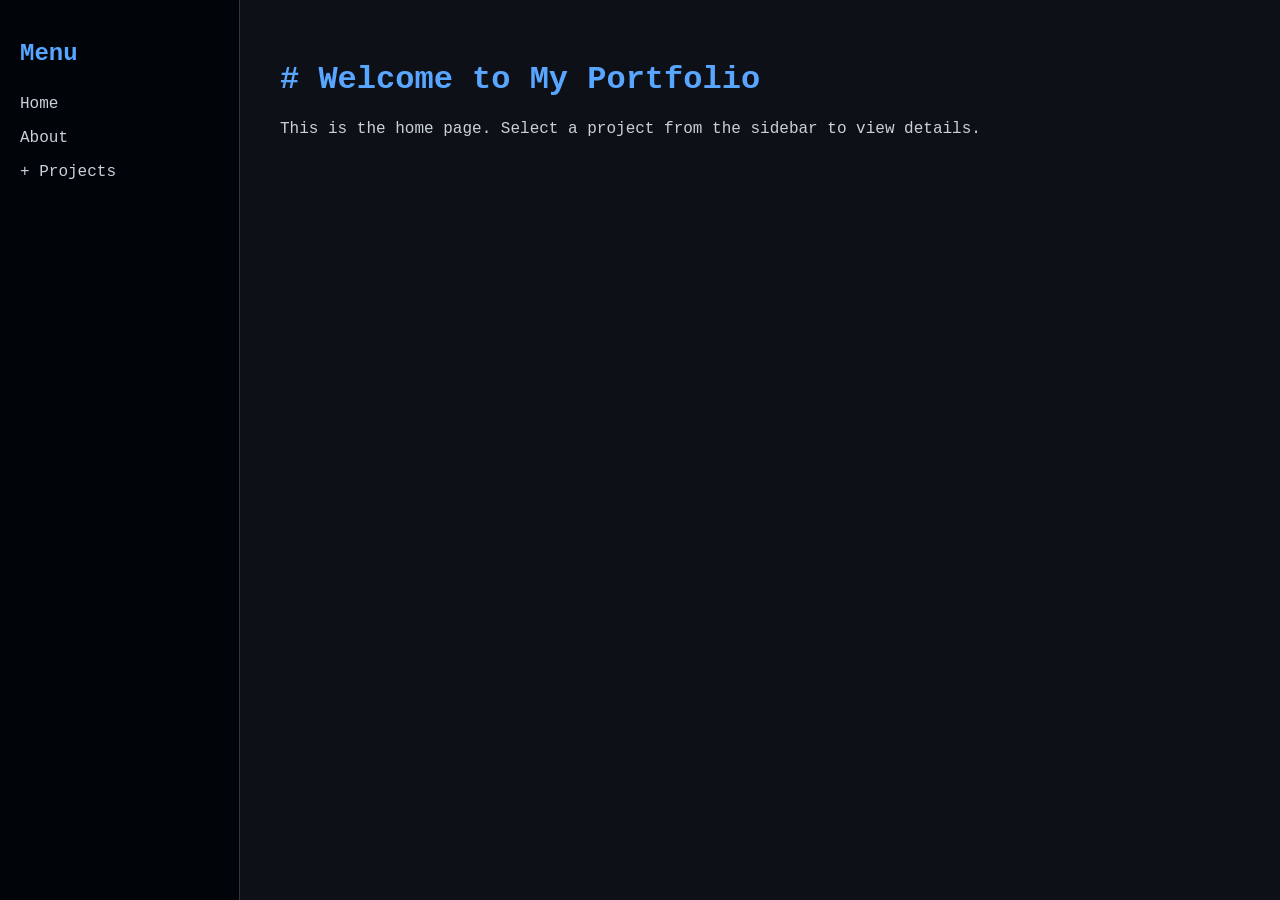
<file: index.html>
<!DOCTYPE html>
<html lang="en">
<head>
  <meta charset="UTF-8">
  <meta name="viewport" content="width=device-width, initial-scale=1.0">
  <title>Portfolio</title>
  <link rel="stylesheet" href="styles.css">
</head>
<body>

  <!-- Sidebar -->
  <div class="sidebar">
    <h2>Menu</h2>

    <a class="menu-item" href="index.html">Home</a>
    <a class="menu-item" href="about.html">About</a>

    <div class="menu-item" onclick="toggleProjects()">+ Projects</div>
    <div class="submenu" id="projectsMenu">
      <a class="menu-item" href="projects/project1.html">Project 1</a>
      <!-- Add more projects here -->
    </div>
  </div>

  <!-- Content -->
  <div class="content">
    <h1># Welcome to My Portfolio</h1>
    <p>This is the home page. Select a project from the sidebar to view details.</p>
  </div>

  <script src="script.js"></script>
</body>
</html>
</file>
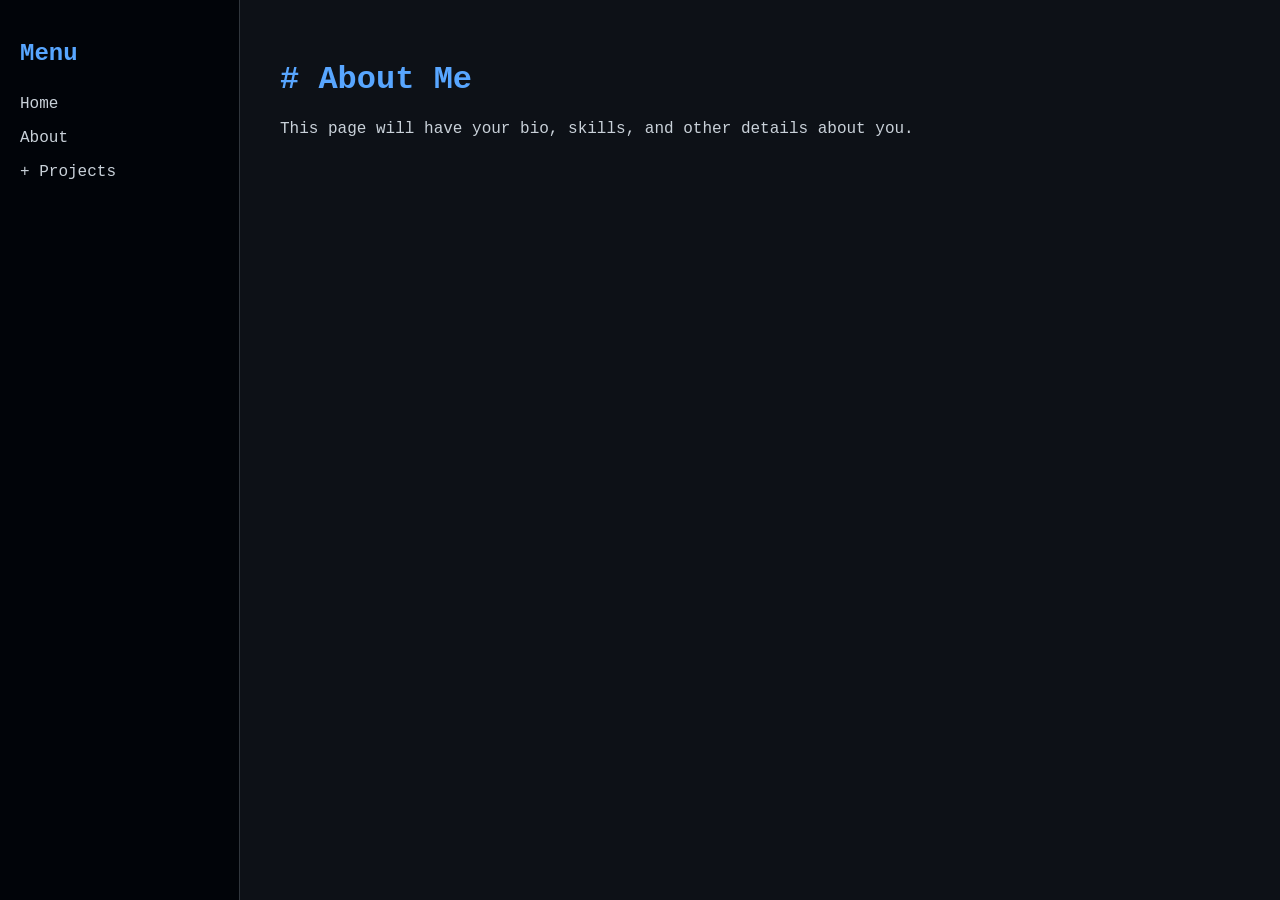
<file: about.html>
<!DOCTYPE html>
<html lang="en">
<head>
  <meta charset="UTF-8">
  <meta name="viewport" content="width=device-width, initial-scale=1.0">
  <title>About Me</title>
  <link rel="stylesheet" href="styles.css">
</head>
<body>

  <!-- Sidebar -->
  <div class="sidebar">
    <h2>Menu</h2>

    <a class="menu-item" href="index.html">Home</a>
    <a class="menu-item" href="about.html">About</a>

    <div class="menu-item" onclick="toggleProjects()">+ Projects</div>
    <div class="submenu" id="projectsMenu">
      <a class="menu-item" href="projects/project1.html">Project 1</a>
    </div>
  </div>

  <!-- Content -->
  <div class="content">
    <h1># About Me</h1>
    <p>This page will have your bio, skills, and other details about you.</p>
  </div>

  <script src="script.js"></script>
</body>
</html>
</file>
<file: styles.css>
/* ------------------ Global ------------------ */
body {
  margin: 0;
  font-family: "Courier New", monospace;
  background-color: #0d1117;
  color: #c9d1d9;
  display: flex;
}

/* ------------------ Sidebar ------------------ */
.sidebar {
  width: 240px;
  background-color: #010409;
  height: 100vh;
  padding: 20px;
  border-right: 1px solid #30363d;
  box-sizing: border-box;
}

.sidebar h2 {
  color: #58a6ff;
  margin-bottom: 20px;
}

/* Menu Items (supports <a> now) */
.menu-item {
  display: block;           /* ensures <a> is block */
  padding: 8px 0;
  color: #c9d1d9;
  text-decoration: none;    /* remove underline */
  cursor: pointer;
}

.menu-item:hover {
  color: #58a6ff;
}

/* Submenu for Projects */
.submenu {
  margin-left: 15px;
  display: none;
}

.submenu .menu-item {
  font-size: 14px;
}

/* ------------------ Content ------------------ */
.content {
  flex: 1;
  padding: 40px;
}

h1, h2 {
  color: #58a6ff;
}

ul {
  list-style: none;
  padding-left: 0;
}

li::before {
  content: "- ";
  color: #8b949e;
}

strong {
  color: #ffffff;
}

.section {
  margin-bottom: 30px;
}

/* ------------------ Code / Pre blocks ------------------ */
pre {
  background-color: #161b22;
  padding: 15px;
  border-radius: 6px;
  overflow-x: auto;
  border: 1px solid #30363d;
  color: #c9d1d9;
}

/* ------------------ Links inside content ------------------ */
.content a {
  color: #58a6ff;
  text-decoration: none;
}

.content a:hover {
  text-decoration: underline;
}

/* ------------------ Responsive tweak (optional) ------------------ */
@media (max-width: 768px) {
  body {
    flex-direction: column;
  }

  .sidebar {
    width: 100%;
    height: auto;
    border-right: none;
    border-bottom: 1px solid #30363d;
  }

  .content {
    padding: 20px;
  }
}
</file>
